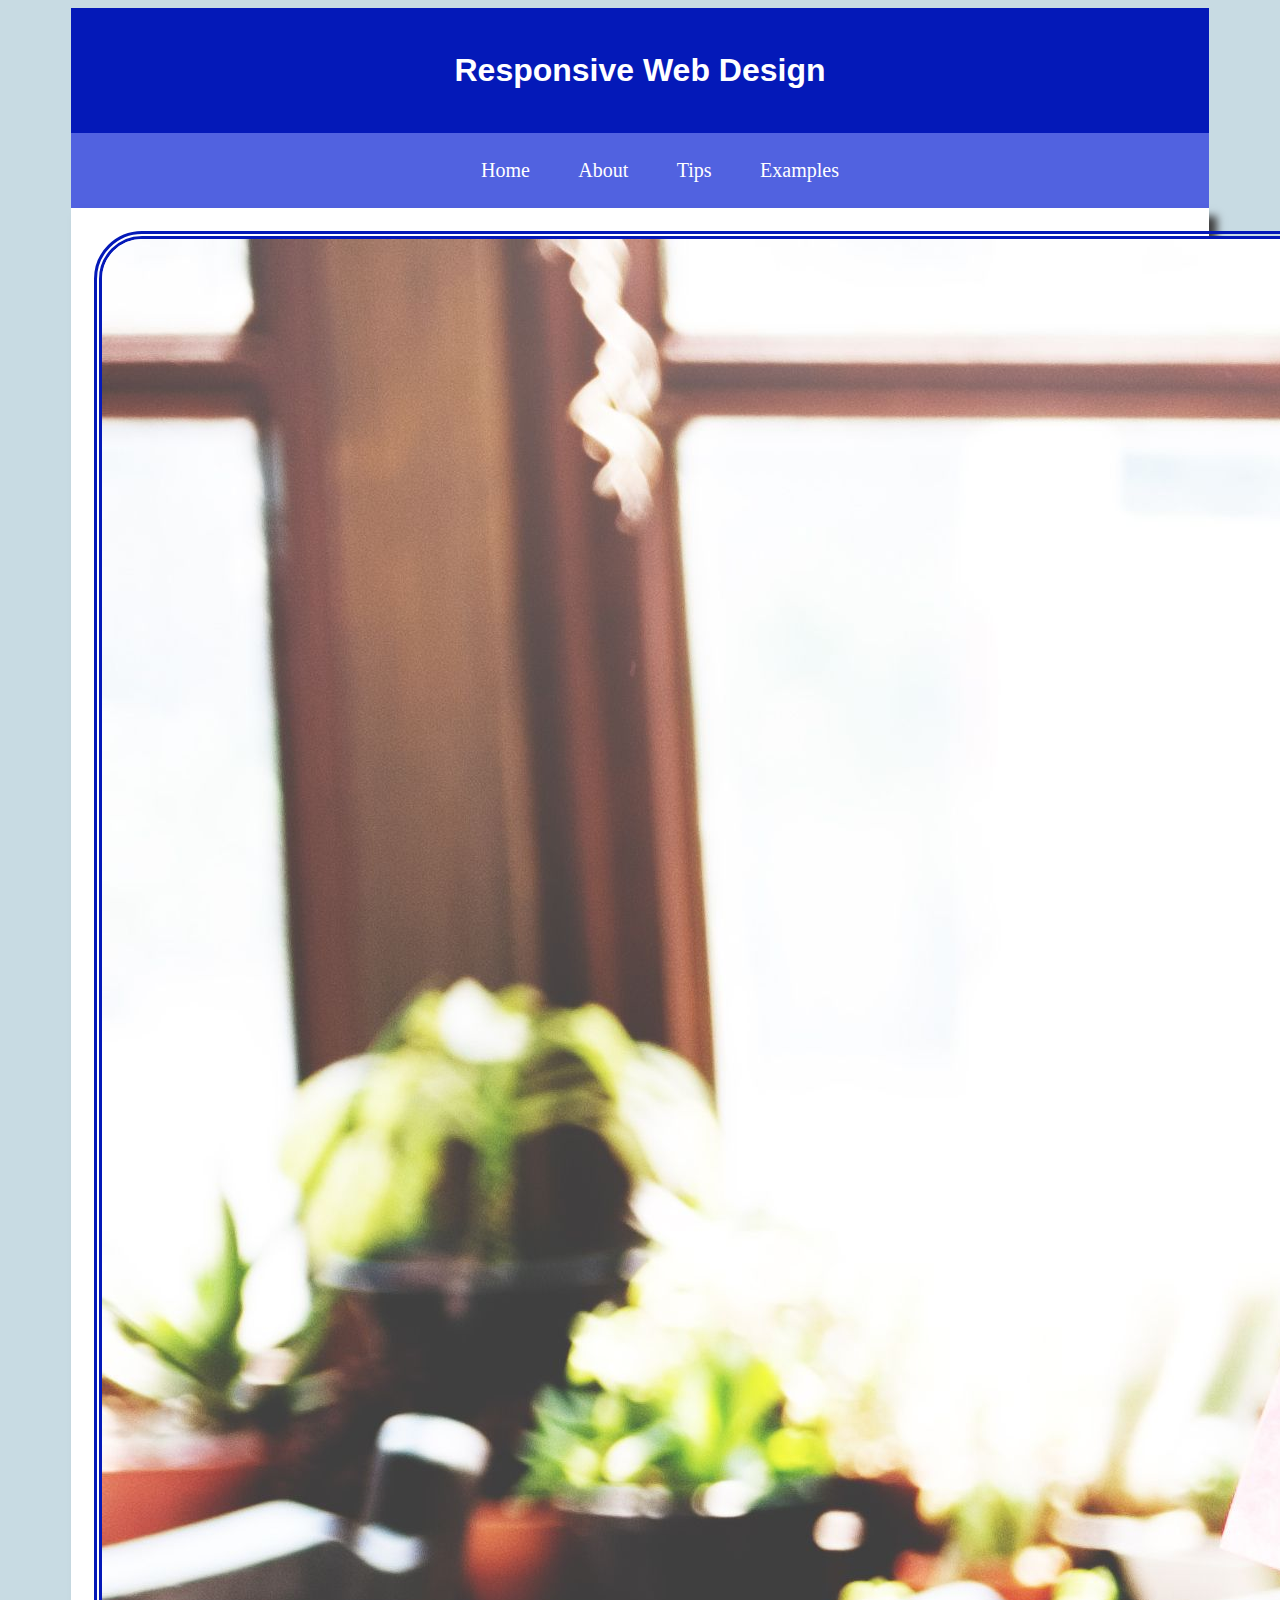
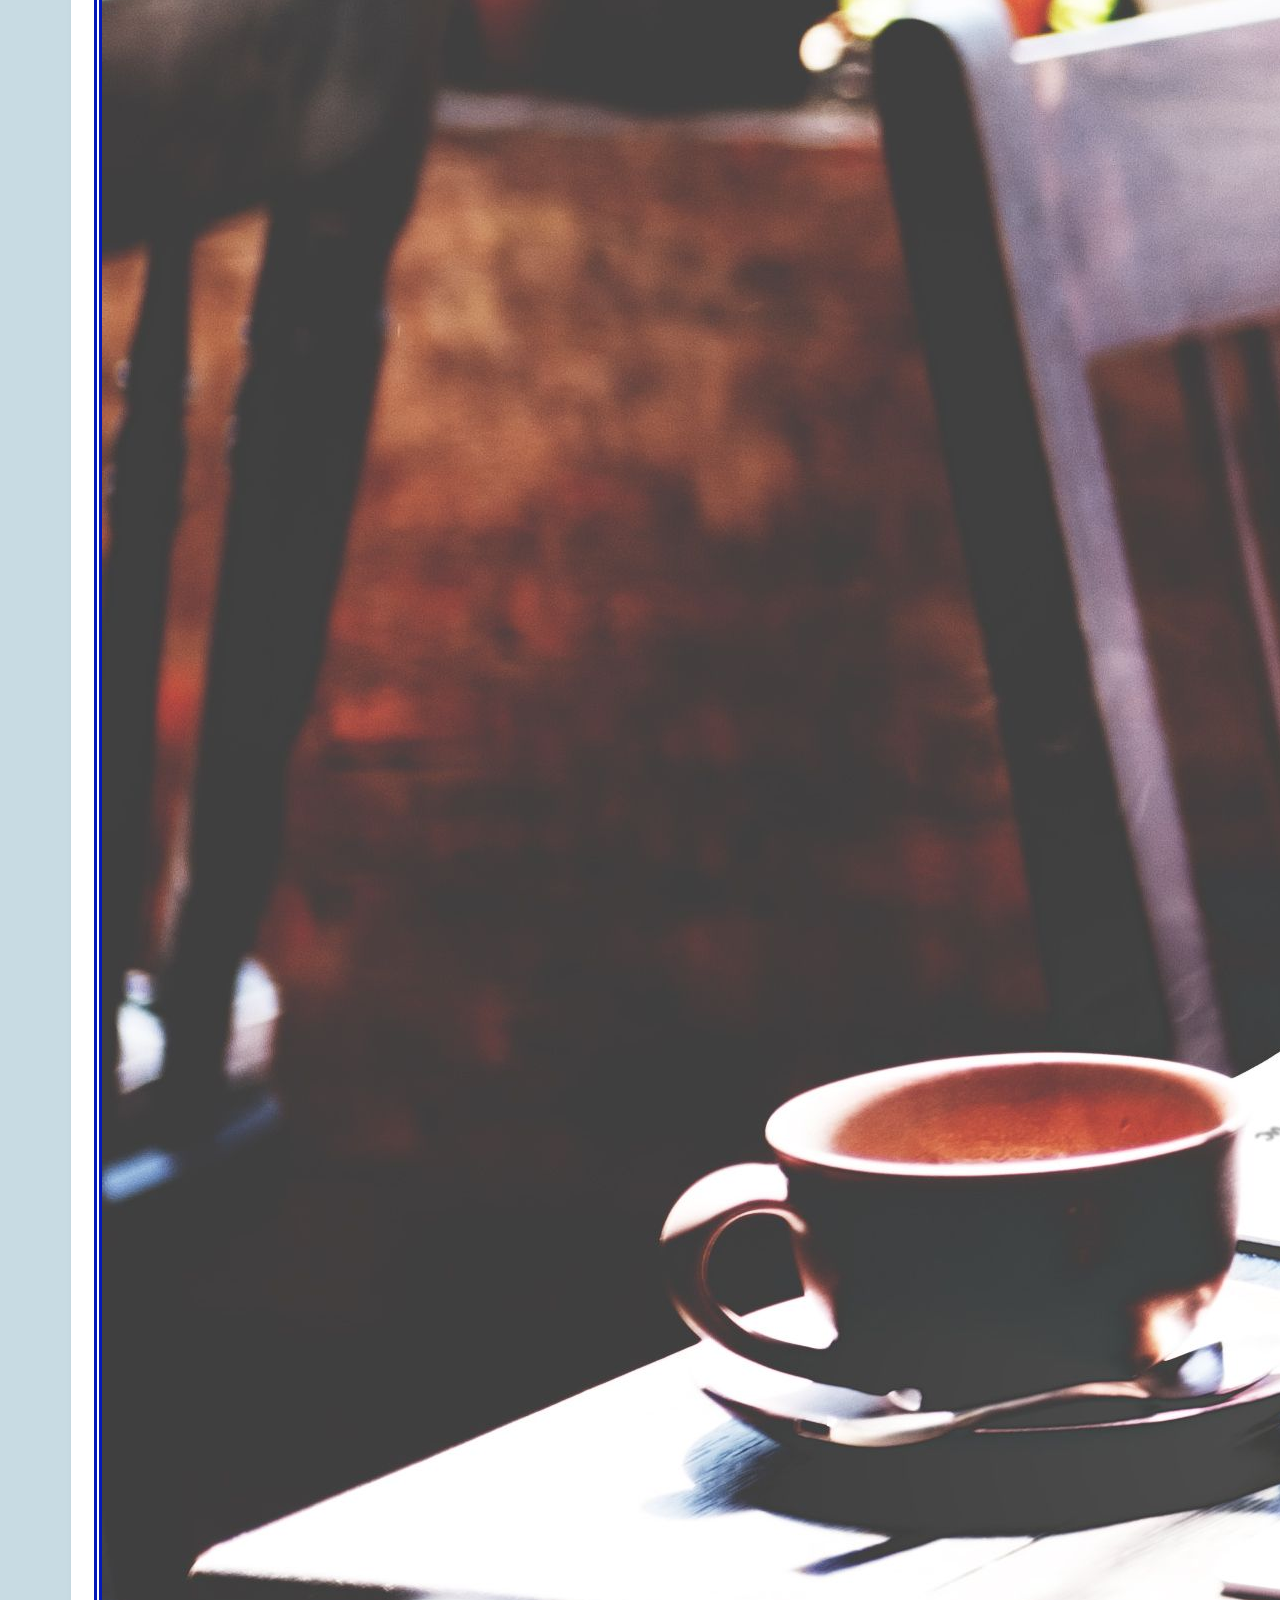
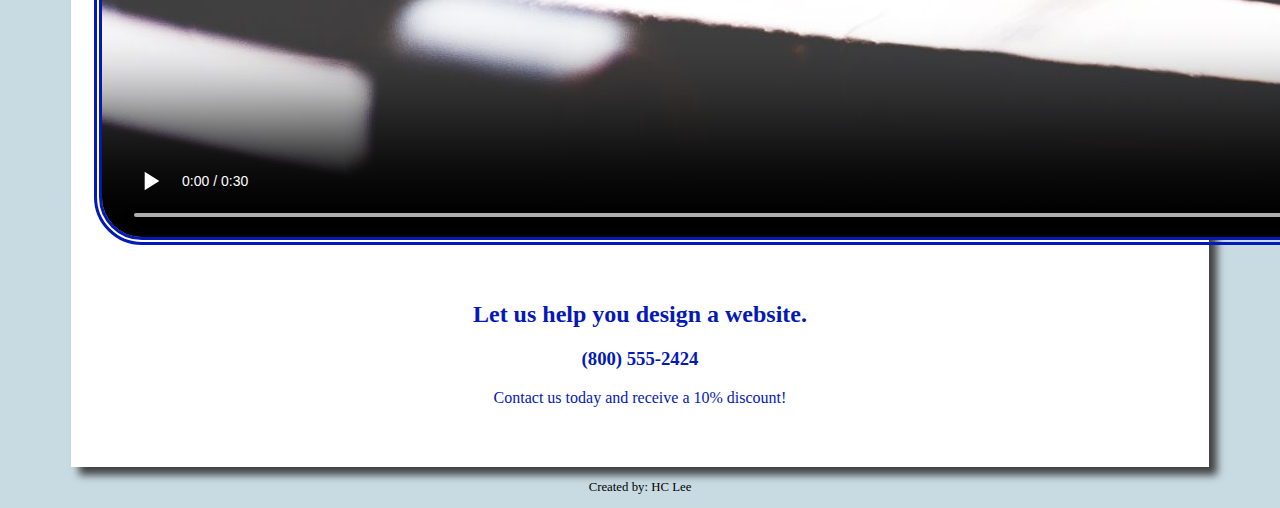
<file: analyze apply/analyze/index.html>
<!DOCTYPE html>
<!-- This website template was created by: HC Lee -->
<html lang="en">
<head>
	<title>Chapter 9, Analyze</title>
	<meta charset="utf-8">
    <link rel="stylesheet" href="css/styles09.css">
</head>
<body>

	<div id="container">

	<!-- Use the header area for the website name or logo -->
	<header>
		<h1>Responsive Web Design</h1>
	</header>

	<!-- Use the nav area to add hyperlinks to other pages within the website -->
	<nav>
		<ul>
			<li><a href="index.html">Home</a></li>
			<li><a href="#">About</a></li>
			<li><a href="#">Tips</a></li>
			<li><a href="#">Examples</a></li>
		</ul>
	</nav>

	<!-- Use the main area to add the main content of the webpage -->
	<main>

				<video controls poster="images/web-design.jpg">
					<source src="media/rwd.mp4" type="video/mp4">
					<source src="media/rwd.ogg" type="video/ogg">
					<track src="media/captions.vtt" label="English" kind="captions" srclang="en" default>
					<track src="media/descriptions.vtt" label="English" kind="captions" srclang="en">
					<p>Legacy browser does not support the audio file format.</p>
        </video>

        <aside>
            <h2>Let us help you design a website.</h2>
            <h3>(800) 555-2424</h3>
            <p>Contact us today and receive a 10% discount!</p>
        </aside>

    </main>



	<!-- Use the footer area to add webpage footer content -->
	<footer>
		<p>Created by: HC Lee</p>
	</footer>

	</div>

</body>
</html>
</file>
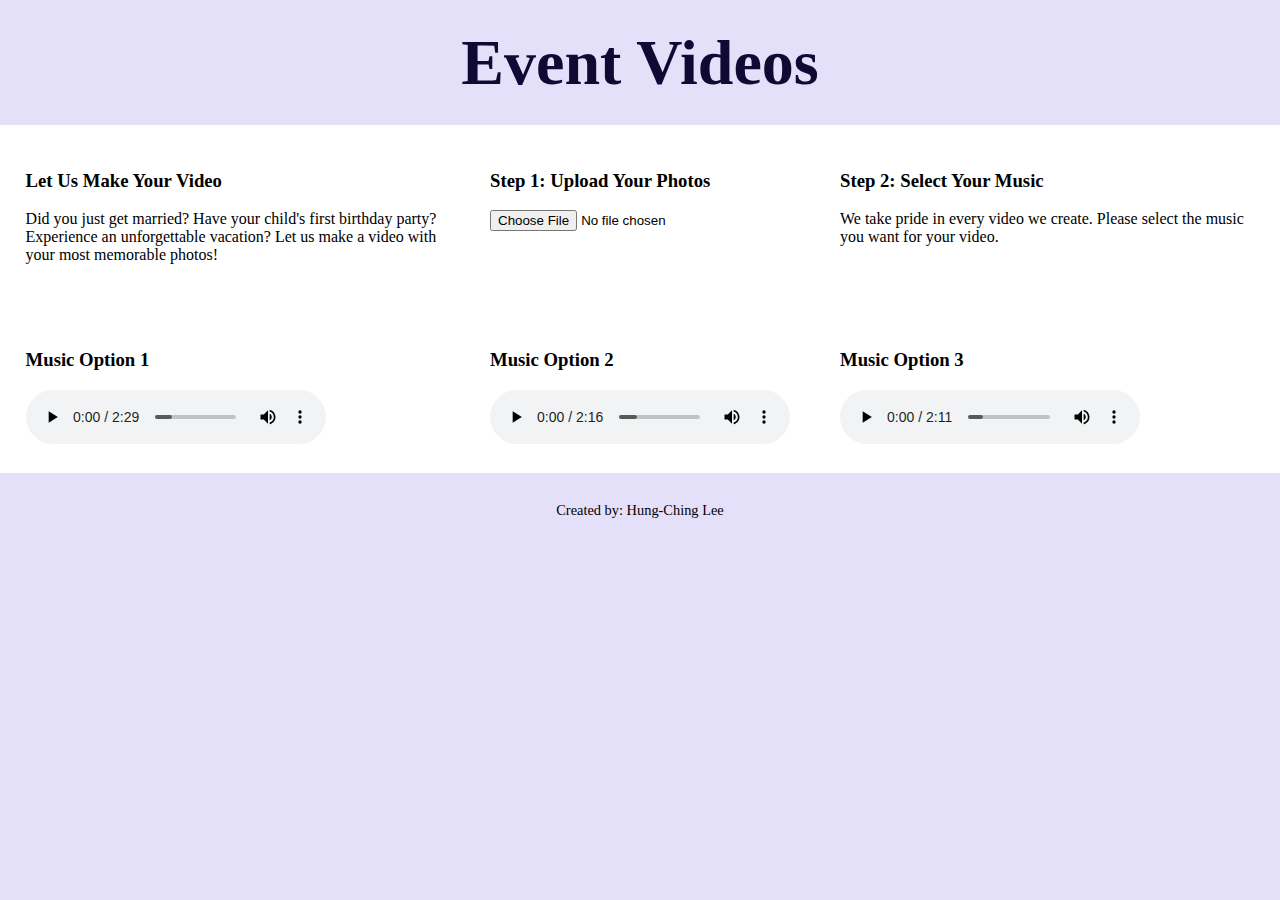
<file: analyze apply/apply/index.html>
<!DOCTYPE html>
<!-- HC Lee, 05/06/24-->
<html lang="en">
<head>
	<title>Ch9 Audio Practice</title>
	<meta charset="utf-8">
    <link rel="stylesheet" href="css/apply09.css">
</head>
<body>

	<div id="container">

        <!-- Use the header area for the website name or logo -->
        <header>
            <h1>Event Videos</h1>
        </header>

        <!-- Use the main area to add the main content of the webpage -->
        <main>

            <section>

                <h3>Let Us Make Your Video</h3>
                <p>Did you just get married? Have your child's first birthday party? Experience an unforgettable vacation? Let us make a video with your most memorable photos!</p>

            </section>

            <section>

                <h3>Step 1: Upload Your Photos</h3>

                <form>
                    <input type="file">
                </form>

            </section>

            <section>

                <h3>Step 2: Select Your Music</h3>
                <p>We take pride in every video we create. Please select the music you want for your video.</p>

            </section>

            <section>

                <h3>Music Option 1</h3>
                <audio controls>
									<source src="media/audio-happy.ogg" type="audio/ogg">
  								<source src="media/audio-happy.mp3" type="audio/mpeg">
									<p>Legacy browser does not support the audio file format.</p>
								</audio>
            </section>

            <section>

                <h3>Music Option 2</h3>
								<audio controls>
									<source src="media/audio-rock.ogg" type="audio/ogg">
  								<source src="media/audio-rock.mp3" type="audio/mpeg">
									<p>Legacy browser does not support the audio file format.</p>
								</audio>
            </section>

            <section>

                <h3>Music Option 3</h3>
								<audio controls>
									<source src="media/audio-tech.ogg" type="audio/ogg">
  								<source src="media/audio-tech.mp3" type="audio/mpeg">
									<p>Legacy browser does not support the audio file format.</p>
								</audio>
            </section>

        </main>

        <!-- Use the footer area to add webpage footer content -->
        <footer>
            <p>Created by: Hung-Ching Lee</p>
        </footer>

	</div>

</body>
</html>
</file>
<file: analyze apply/analyze/css/styles09.css>
/*
    Student Name
	File Name: 
	Current Date: 
*/

/* Style rule for body specifies a background color */
body {
	background-color: #c8dbe3;
}

/* Style rule for the container */
#container {
	width: 90%;
	margin: 0 auto;
}

/* Style rule for the header element */
header {
	font-family: Verdana, Arial, sans-serif;
	margin-top: 0.2em;
	background-color: #0419B8;
	color: #fff;
	padding: 2%;
    text-align: center;
}

/* Style rules for the nav */
nav {
	background-color: #5162E0;
	padding: 0.5%;
    text-align: center;
    font-size: 1.25em;
}

nav li {
	display: inline;
}

nav li a {
	color: #fff;
	padding-left: 2%;
	padding-right: 2%;
	text-decoration: none;
}

/* Style rule for main content  */
main {
	display: block;
	padding: 2%;
	background-color: #fff;
	box-shadow: .5em .5em .5em #404040;
    text-align: center;
}

aside {
  border-radius: 3em;
  padding: 2%;
  margin-top: 1%;
  color: #0419b8;
}

video {
	border: 0.5em double #0419B8;
	border-radius: 3em;
}

/* Style for the footer element */
footer {
	font-size: .80em;
	text-align: center;
}
</file>
<file: analyze apply/apply/css/apply09.css>
/*
    Student Name: HC Lee
	File Name: apply09.css
	Current Date: 05/06/24
*/

/* CSS reset */
body, header, main, section, footer, h1, h2 {
    margin: 0;
    padding: 0;
    border: 0;
}

/* Style rule for body and images */
body {
    background-color: #e5e0fa;
}

/* Styles for Mobile Layout */

/* Style rule for the header */
header {
	padding: 2%;
	color: #110934;
	text-align: center;
    font-size: 2em;
}

/* Style rules for the main content  */
main {
    font-family: Georgia, "Times New Roman", sans-serif;
	font-size: 1em;
	padding: 2%;
	background-color: #fff;
}

/* Style rule for footer */
footer {
	font-size: .90em;
	text-align: center;
	margin-top: 2em;
}


/* Media Query for Desktop Viewport */
@media screen and (min-width: 769px) {

    /* Desktop Viewport: Style rules for the main content */
    main {
        margin-bottom: 1%;
        overflow: auto;
        display: grid;
        grid-template-columns: auto auto auto;
        grid-gap: 50px;
    }

}

/* Media Query for Large Desktop Viewport */
@media screen and (min-width: 1441px) {

    #container {
        width: 1440px;
        margin: 0 auto;
    }

}
</file>
